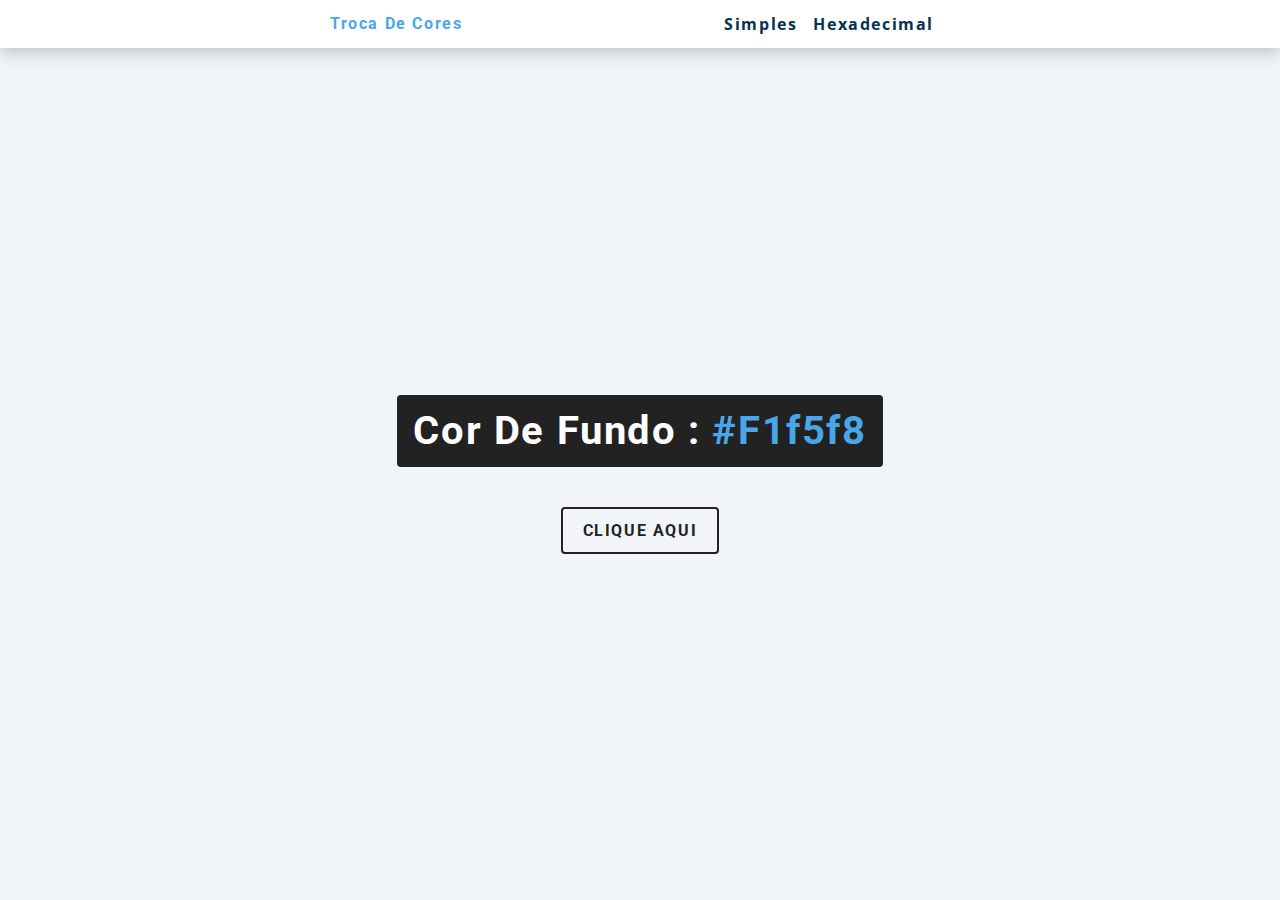
<file: index.html>
<!DOCTYPE html>
<html lang="pt-BR">
<head>
    <meta charset="UTF-8">
    <meta name="viewport" content="width=device-width, initial-scale=1.0">
    <title>Troca de Cores</title>
    <!-- styles -->
    <link rel="stylesheet" href="./styles.css">
</head>
<body>    
    <nav>
        <div class="nav-center">
            <h4>Troca de Cores</h4>
            <ul class="nav-links">
                <li><a href="index.html">Simples</a></li>
                <li><a href="./hex.html">Hexadecimal</a></li>
            </ul>
        </div>
    </nav>
    <main>
        <div class="container">
            <h2>cor de fundo : <span class="color">#f1f5f8</span></h2>
            <button class="btn btn-hero" id="btn">clique aqui</button>
        </div>
    </main>
    <!-- javascript -->
    <script src="./app.js"></script>
</body>
</html>
</file>
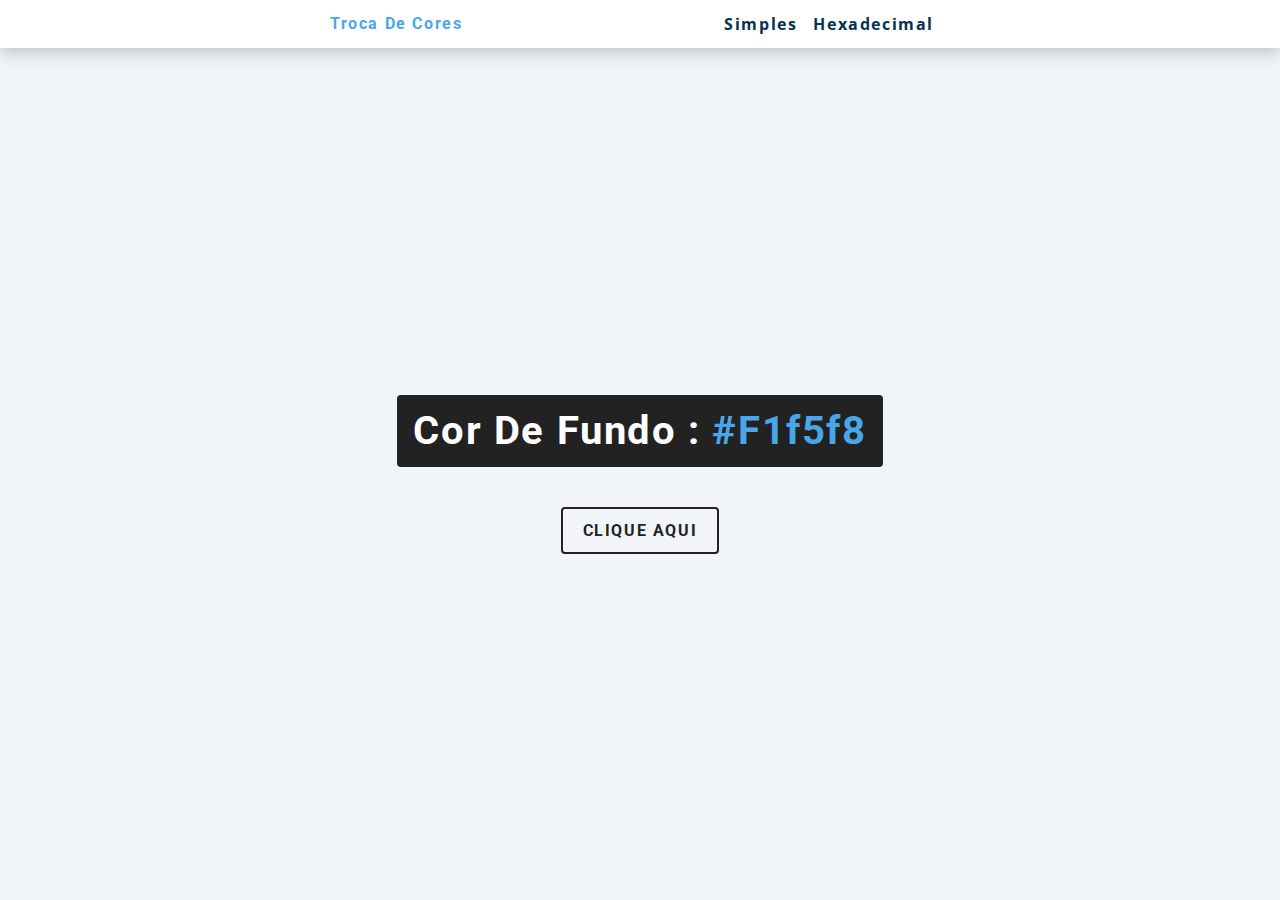
<file: hex.html>
<!DOCTYPE html>
<html lang="pt-BR">
  <head>
    <meta charset="UTF-8" />
    <meta name="viewport" content="width=device-width, initial-scale=1.0" />
    <title>Troca de Cores || Hexadecimal</title>
    <!-- styles -->
    <link rel="stylesheet" href="styles.css" />
  </head>
  <body>
    <nav>
      <div class="nav-center">
        <h4>Troca de Cores</h4>
        <ul class="nav-links">
          <li><a href="index.html">Simples</a></li>
          <li><a href="hex.html">Hexadecimal</a></li>
        </ul>
      </div>
    </nav>
    <main>
      <div class="container">
        <h2>cor de fundo : <span class="color">#f1f5f8</span></h2>
        <button class="btn btn-hero" id="btn">clique aqui</button>
      </div>
    </main>
    <!-- javascript -->
    <script src="hex.js"></script>
  </body>
</html>
</file>
<file: styles.css>
/*
=============== 
Fontes
===============
*/
@import url("https://fonts.googleapis.com/css?family=Open+Sans|Roboto:400,700&display=swap");

/*
=============== 
Variáveis
===============
*/

:root {
  /* tons escuros da cor primária */
  --clr-primary-1: hsl(205, 86%, 17%);
  --clr-primary-2: hsl(205, 77%, 27%);
  --clr-primary-3: hsl(205, 72%, 37%);
  --clr-primary-4: hsl(205, 63%, 48%);
  /* cor primária/principal */
  --clr-primary-5: hsl(205, 78%, 60%);
  /* tons mais claros da cor primária */
  --clr-primary-6: hsl(205, 89%, 70%);
  --clr-primary-7: hsl(205, 90%, 76%);
  --clr-primary-8: hsl(205, 86%, 81%);
  --clr-primary-9: hsl(205, 90%, 88%);
  --clr-primary-10: hsl(205, 100%, 96%);
  /* cinza mais escuro - usado para cabeçalhos */
  --clr-grey-1: hsl(209, 61%, 16%);
  --clr-grey-2: hsl(211, 39%, 23%);
  --clr-grey-3: hsl(209, 34%, 30%);
  --clr-grey-4: hsl(209, 28%, 39%);
  /* cinza usado para parágrafos */
  --clr-grey-5: hsl(210, 22%, 49%);
  --clr-grey-6: hsl(209, 23%, 60%);
  --clr-grey-7: hsl(211, 27%, 70%);
  --clr-grey-8: hsl(210, 31%, 80%);
  --clr-grey-9: hsl(212, 33%, 89%);
  --clr-grey-10: hsl(210, 36%, 96%);
  --clr-white: #fff;
  --clr-red-dark: hsl(360, 67%, 44%);
  --clr-red-light: hsl(360, 71%, 66%);
  --clr-green-dark: hsl(125, 67%, 44%);
  --clr-green-light: hsl(125, 71%, 66%);
  --clr-black: #222;
  --ff-primary: "Roboto", sans-serif;
  --ff-secondary: "Open Sans", sans-serif;
  --transition: all 0.3s linear;
  --spacing: 0.1rem;
  --radius: 0.25rem;
  --light-shadow: 0 5px 15px rgba(0, 0, 0, 0.1);
  --dark-shadow: 0 5px 15px rgba(0, 0, 0, 0.2);
  --max-width: 1170px;
  --fixed-width: 620px;
}

/*
=============== 
Estilos Globais
===============
*/

*,
::after,
::before {
  margin: 0;
  padding: 0;
  box-sizing: border-box;
}

body {
  font-family: var(--ff-secondary);
  background: var(--clr-grey-10);
  color: var(--clr-grey-1);
  line-height: 1.5;
  font-size: 0.875rem;
}

ul {
  list-style-type: none;
}

a {
  text-decoration: none;
}

h1,
h2,
h3,
h4 {
  letter-spacing: var(--spacing);
  text-transform: capitalize;
  line-height: 1.25;
  margin-bottom: 0.75rem;
  font-family: var(--ff-primary);
}

h1 {
  font-size: 3rem;
}

h2 {
  font-size: 2rem;
}

h3 {
  font-size: 1.25rem;
}

h4 {
  font-size: 0.875rem;
}

p {
  margin-bottom: 1.25rem;
  color: var(--clr-grey-5);
}

@media screen and (min-width: 800px) {
  h1 {
    font-size: 4rem;
  }

  h2 {
    font-size: 2.5rem;
  }

  h3 {
    font-size: 1.75rem;
  }

  h4 {
    font-size: 1rem;
  }

  body {
    font-size: 1rem;
  }

  h1,
  h2,
  h3,
  h4 {
    line-height: 1;
  }
}

/* classes globais */

/* seção */
.section {
  padding: 5rem 0;
}

.section-center {
  width: 90vw;
  margin: 0 auto;
  max-width: 1170px;
}

@media screen and (min-width: 992px) {
  .section-center {
    width: 95vw;
  }
}

main {
  min-height: 100vh;
  display: grid;
  place-items: center;
}

/*
=============== 
Navegação
===============
*/
nav {
  background: var(--clr-white);
  height: 3rem;
  display: grid;
  align-items: center;
  box-shadow: var(--dark-shadow);
}

.nav-center {
  width: 90vw;
  max-width: var(--fixed-width);
  margin: 0 auto;
  display: flex;
  align-items: center;
  justify-content: space-between;
}

.nav-center h4 {
  margin-bottom: 0;
  color: var(--clr-primary-5);
}

.nav-links {
  display: flex;
}

nav a {
  text-transform: capitalize;
  font-weight: 700;
  font-size: 1rem;
  color: var(--clr-primary-1);
  letter-spacing: var(--spacing);
  margin-right: 1rem;
}

nav a:hover {
  color: var(--clr-primary-5);
}

/*
=============== 
Conteúdo
===============
*/
main {
  min-height: calc(100vh - 3rem);
  display: grid;
  place-items: center;
}

.container {
  text-align: center;
}

.container h2 {
  background: var(--clr-black);
  color: var(--clr-white);
  padding: 1rem;
  border-radius: var(--radius);
  margin-bottom: 2.5rem;
}

.color {
  color: var(--clr-primary-5);
}

.btn-hero {
  font-family: var(--ff-primary);
  text-transform: uppercase;
  background: transparent;
  color: var(--clr-black);
  letter-spacing: var(--spacing);
  display: inline-block;
  font-weight: 700;
  transition: var(--transition);
  border: 2px solid var(--clr-black);
  cursor: pointer;
  border-radius: var(--radius);
  font-size: 1rem;
  padding: 0.75rem 1.25rem;
}

.btn-hero:hover {
  color: var(--clr-white);
  background: var(--clr-black);
}
</file>
